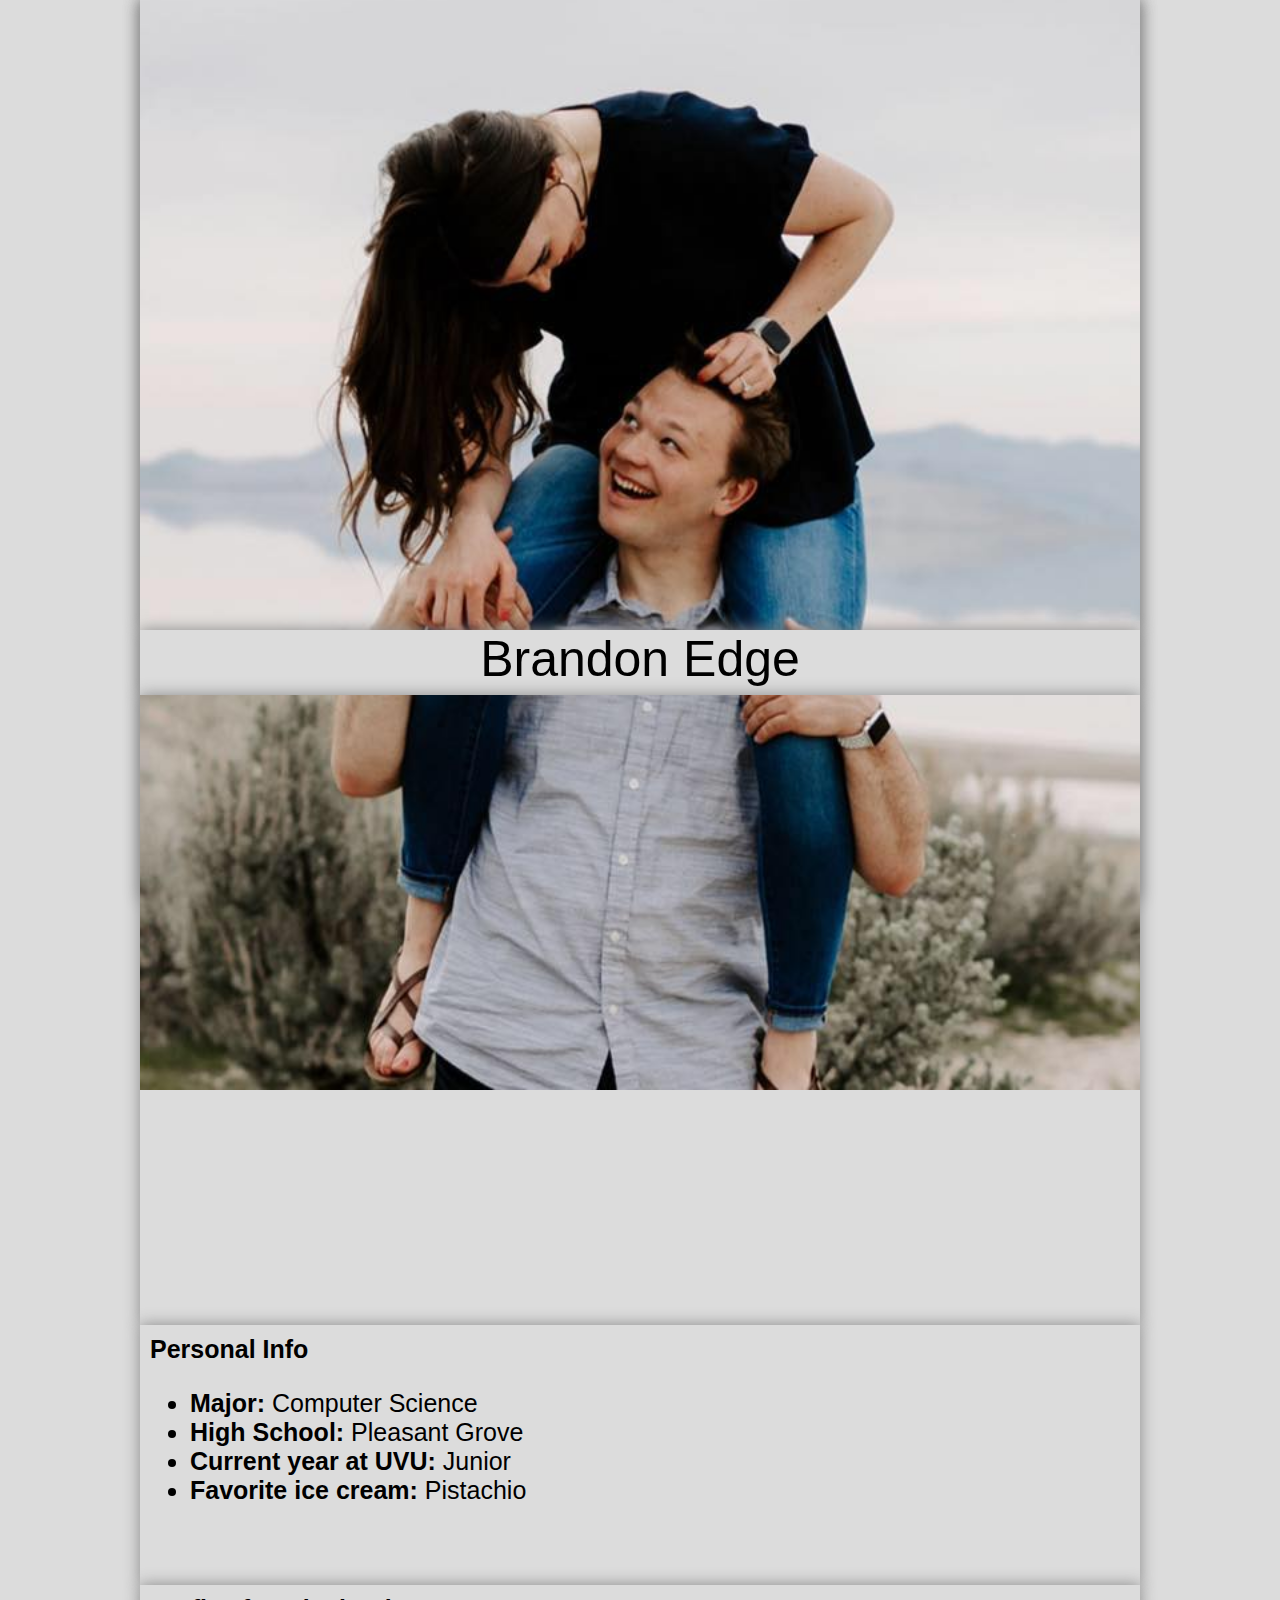
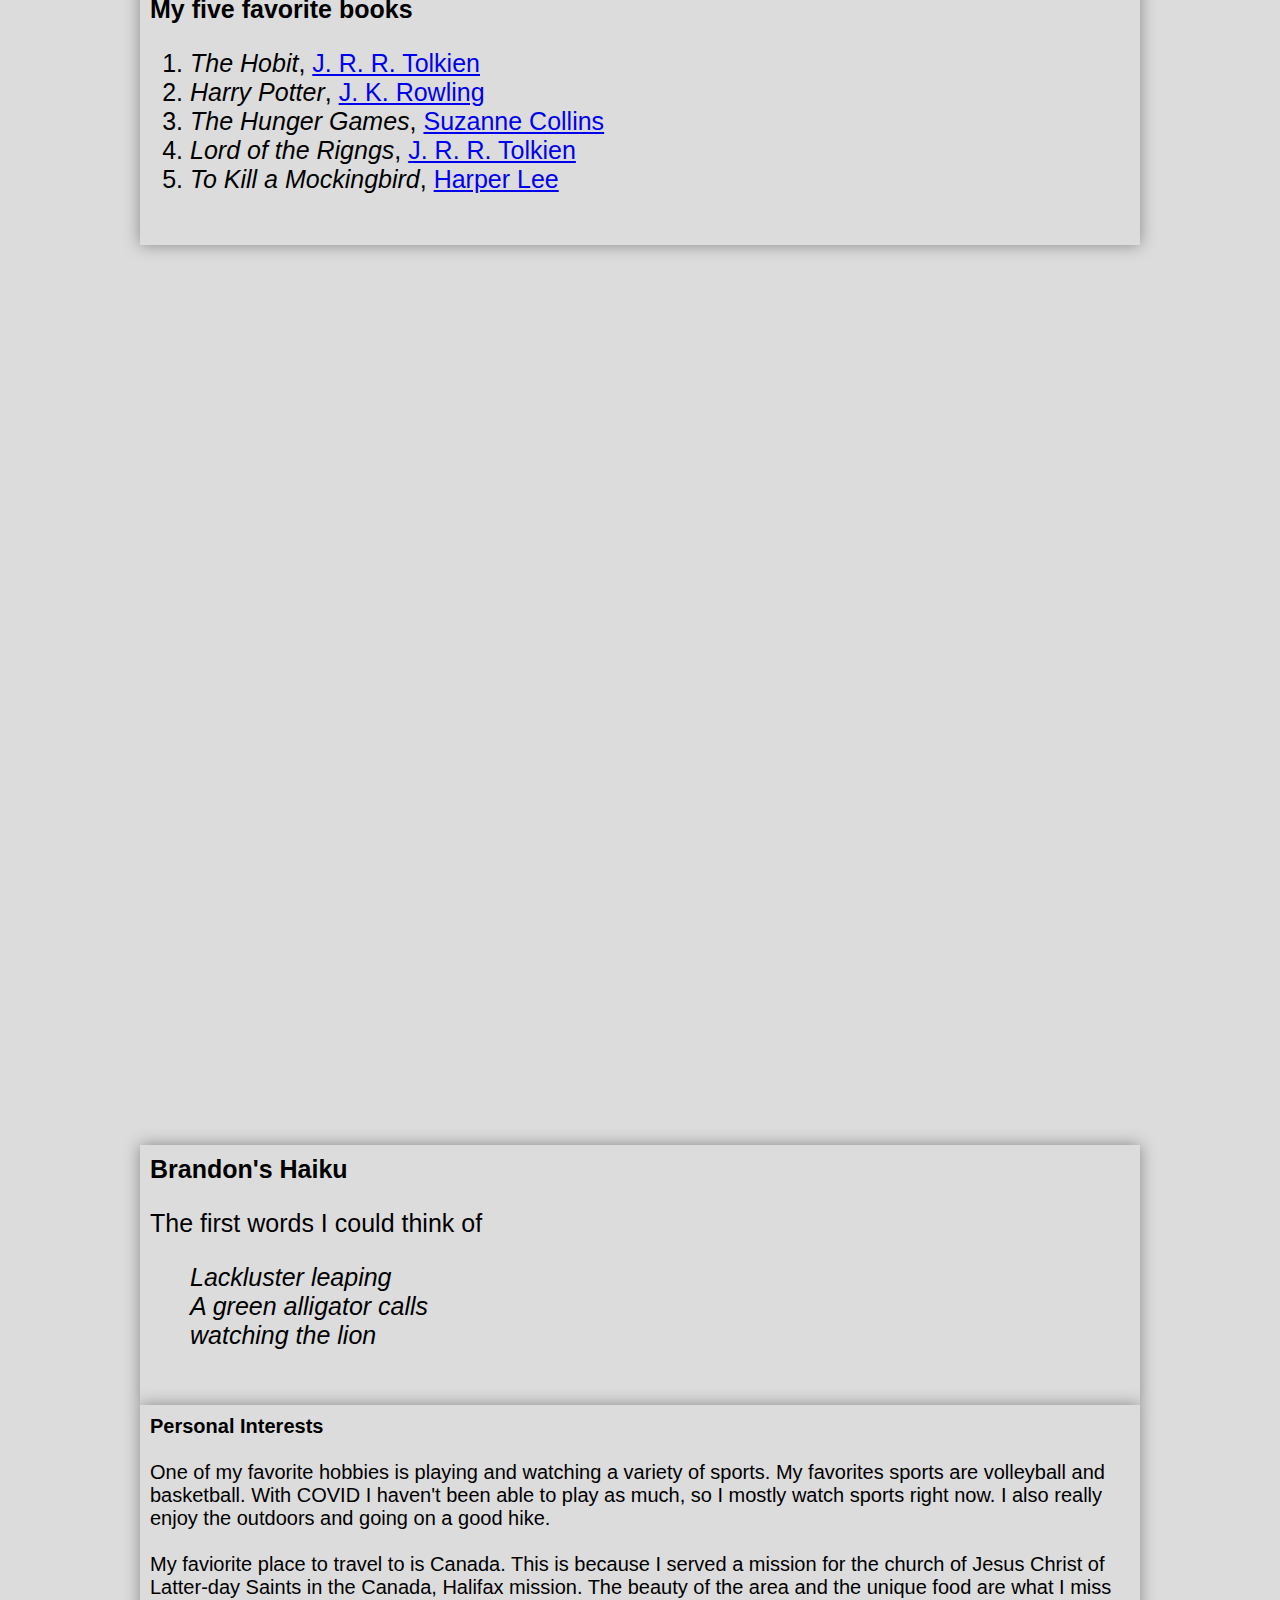
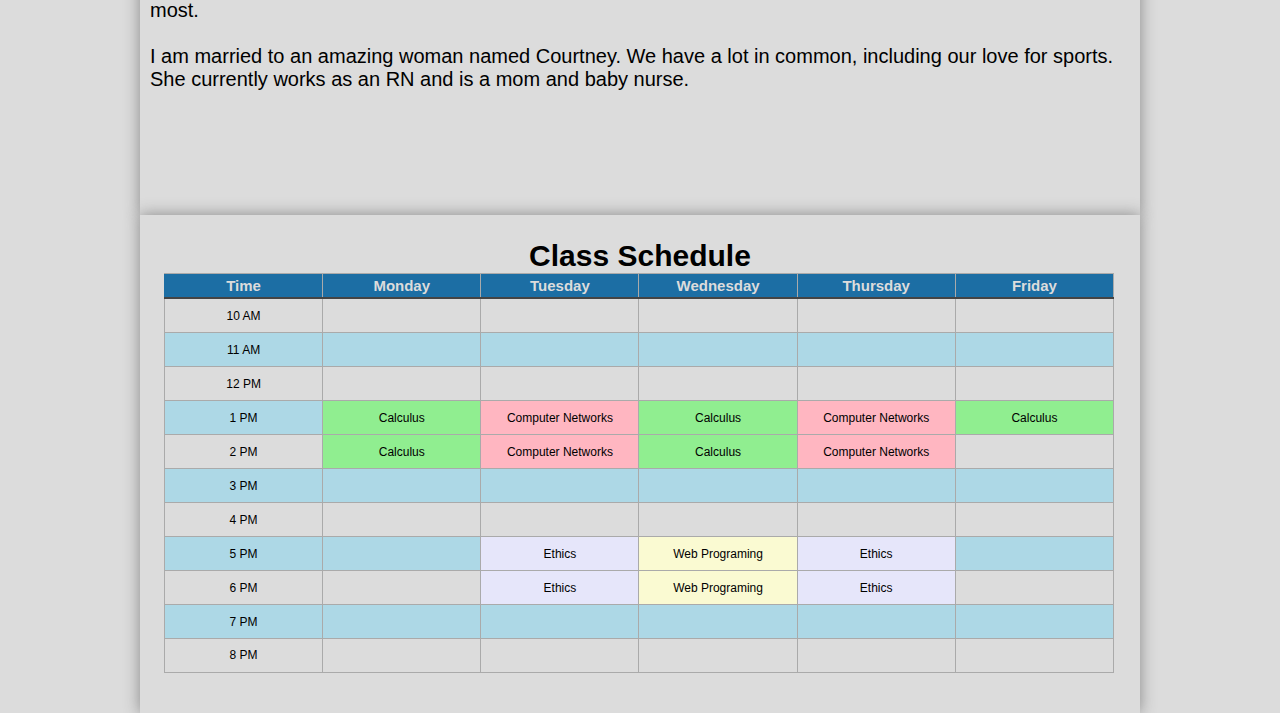
<file: index.html>
<!DOCTYPE html>
<html>
<head>
<link href="./css/style.css" rel="stylesheet">
<title>About Brandon Edge</title>
<link rel="icon" type="image/x-icon" href="favicon.ico" />
</head>
<body class="page">
  
<div class="parallax"></div>
<div class="name">Brandon Edge</div>

<div class="parallax"></div>
  <div class="personalInfo">
    <div><b>Personal Info</b></div> 
    <ul>
      <li><strong>Major:</strong> Computer Science</li>
      <li><strong>High School:</strong> Pleasant Grove</li>
      <li><strong>Current year at UVU:</strong> Junior</li>
      <li><strong>Favorite ice cream:</strong> Pistachio</li>
    </ul>
  </div>

<div class="books">
  <div><b>My five favorite books</b></div> 
  <ol>
    <li><i>The Hobit</i>, <a href="https://www.tolkiensociety.org/author/biography/">J. R. R. Tolkien</a></li>
    <li><i>Harry Potter</i>, <a href="https://www.jkrowling.com/">J. K. Rowling</a></li>
    <li><i>The Hunger Games</i>, <a href="http://www.suzannecollinsbooks.com/">Suzanne Collins</a></li>
    <li><i>Lord of the Rigngs</i>, <a href="https://www.tolkiensociety.org/author/biography/">J. R. R. Tolkien</a></li>
    <li><i>To Kill a Mockingbird</i>, <a href="https://www.tokillamockingbird.com/harper-lee">Harper Lee</a></li>
  </ol>
</div>

<div class="parallax2"> </div>
<div class="haiku">
  <div><b>Brandon's Haiku</b></div> 
    <p>The first words I could think of</p>
    <p id="poem">Lackluster leaping<br>
        A green alligator calls<br>
        watching the lion</p>
</div>
   
<div class="interests">
  <div><b>Personal Interests</b></div> 
    <br>
    One of my favorite hobbies is playing and watching a variety of sports.
    My favorites sports are volleyball and basketball. 
    With COVID I haven't been able to play as much, so I mostly watch sports right now.
    I also really enjoy the outdoors and going on a good hike.<br><br>

    My faviorite place to travel to is Canada. 
    This is because I served a mission for the church of Jesus Christ of Latter-day Saints in the Canada, Halifax mission.
    The beauty of the area and the unique food are what I miss most. <br><br>
    
    I am married to an amazing woman named Courtney.
    We have a lot in common, including our love for sports.
    She currently works as an RN and is a mom and baby nurse.
  
  </div>

<div class="schedule">
  <div><b>Class Schedule</b></div>
<table class="paleBlueRows">
  <thead>
  <tr>
  <th>Time</th>
  <th>Monday</th>
  <th>Tuesday</th>
  <th>Wednesday</th>
  <th>Thursday</th>
  <th>Friday</th>
  </tr>
  </thead>
  <tbody>
  <tr>
  <td>10 AM</td>
  <td></td>
  <td></td>
  <td></td>
  <td></td>
  <td></td>
  </tr>
  <tr>
  <td>11 AM</td>
  <td></td>
  <td></td>
  <td></td>
  <td></td>
  <td></td>
  </tr>
  <tr>
  <td>12 PM</td>
  <td></td>
  <td></td>
  <td></td>
  <td></td>
  <td></td>
  </tr>
  <tr>
  <td>1 PM</td>
  <td class="calculus">Calculus</td>
  <td class="networks">Computer Networks</td>
  <td class="calculus">Calculus</td>
  <td class="networks">Computer Networks</td>
  <td class="calculus">Calculus</td>
  </tr>
  <tr>
  <td>2 PM</td>
  <td class="calculus">Calculus</td>
  <td class="networks">Computer Networks</td>
  <td class="calculus">Calculus</td>
  <td class="networks">Computer Networks</td>
  <td></td>
  </tr>
  <tr>
  <td>3 PM</td>
  <td></td>
  <td></td>
  <td></td>
  <td></td>
  <td></td>
  </tr>
  <tr>
  <td>4 PM</td>
  <td></td>
  <td></td>
  <td></td>
  <td></td>
  <td></td>
  </tr>
  <tr>
  <td>5 PM</td>
  <td></td>
  <td class="ethics">Ethics</td>
  <td class="web">Web Programing</td>
  <td class="ethics">Ethics</td>
  <td></td>
  </tr>
  <tr>
  <td>6 PM</td>
  <td></td>
  <td class="ethics">Ethics</td>
  <td class="web">Web Programing</td>
  <td class="ethics">Ethics</td>
  <td></td>
  </tr>
  <tr>
  <td>7 PM</td>
  <td></td>
  <td></td>
  <td></td>
  <td></td>
  <td></td>
  </tr>
  <tr>
  <td>8 PM</td>
  <td></td>
  <td></td>
  <td></td>
  <td></td>
  <td></td>
  </tr>
  </tbody>
  </table>
</file>
<file: css/style.css>
body {
    font-family: sans-serif;
    background-color: gainsboro;
}

body, html {
    height: 100%;
}
  
.parallax {
    background-image: url("profile.jpg");
    height: 70%; 
  
    /* parallax effect */
    background-attachment: fixed;
    background-position: center;
    background-repeat: no-repeat;
    background-size: cover;
    box-shadow: 0px 0px 15px #888888;
    
}

.parallax2 {
  background-image: url("timp_bg.jpg");
  height: 100%; 
  
    /* parallax effect */
  background-attachment: fixed;
  background-position: center;
  background-repeat: no-repeat;
  background-size: cover;
}

#poem {
    
    margin-left: 40px;
    font-style: italic;
}


.page {
  width: 1000px;
  margin: 0 auto;
  text-align: left;
  box-shadow: 0px 0px 15px #888888;
}

.name {
  height:65px; 
  background-color: gainsboro; 
  font-size:50px; 
  text-align:center;
  box-shadow: 0px 0px 15px #888888;
}

.personalInfo {
  height:250px;
  background-color: gainsboro;
  font-size:25px;
  text-align:left;
  box-shadow: 0px 0px 15px #888888;
  padding-left:10px;
  padding-top:10px;
}

.books {
  height:250px;
  background-color:gainsboro;
  font-size:25px;box-shadow: 0px 0px 15px #888888;
  padding-left:10px;
  padding-top:10px;
}

.haiku {
  height:250px;
  background-color: gainsboro; 
  font-size:25px; 
  box-shadow: 0px 0px 15px #888888;
  padding-left:10px;
  padding-top:10px;
}

.interests {
  height:400px;
  background-color: gainsboro; 
  font-size:20px; 
  box-shadow: 0px 0px 15px #888888;
  padding-left:10px;
  padding-right:12px;
  padding-top:10px;
}


.schedule {
  text-align:center;
  height:450px;
  background-color: gainsboro; 
  font-size:30px; 
  box-shadow: 0px 0px 15px #888888;
  padding: 24px;
}

table {
  table-layout: fixed;
  align-self: center;
}

table.paleBlueRows {
  font-family: Arial, Helvetica, sans-serif;
  border: 1px solid #1C6EA4;
  width: 950px;
  height: 400px;
  text-align: center;
  border-collapse: collapse;
}

table.paleBlueRows td, table.paleBlueRows th {
  border: 1px solid #AAAAAA;
  padding: 3px 3px;
}
table.paleBlueRows tbody td {
  font-size: 12px;
}
table.paleBlueRows tr:nth-child(even) {
  background:lightblue;
}
table.paleBlueRows thead {
  background: #1C6EA4;
  border-bottom: 2px solid #444444;
}
table.paleBlueRows thead th {
  font-size: 15px;
  font-weight: bold;
  color: gainsboro;
  text-align: center;
  border-left: 0px solid #D0E4F5;
}
table.paleBlueRows thead th:first-child {
  border-left: none;
}

table.paleBlueRows tfoot {
  font-size: 14px;
  font-weight: bold;
  color: #FFFFFF;
  background: #D0E4F5;
  border-top: 2px solid #444444;
}
table.paleBlueRows tfoot td {
  font-size: 14px;
}

.web {
  background-color: lightgoldenrodyellow;
}

.calculus {
  background-color: lightgreen;
}

.networks {
  background-color: lightpink;
}
.ethics {
  background-color:lavender;
}
</file>
